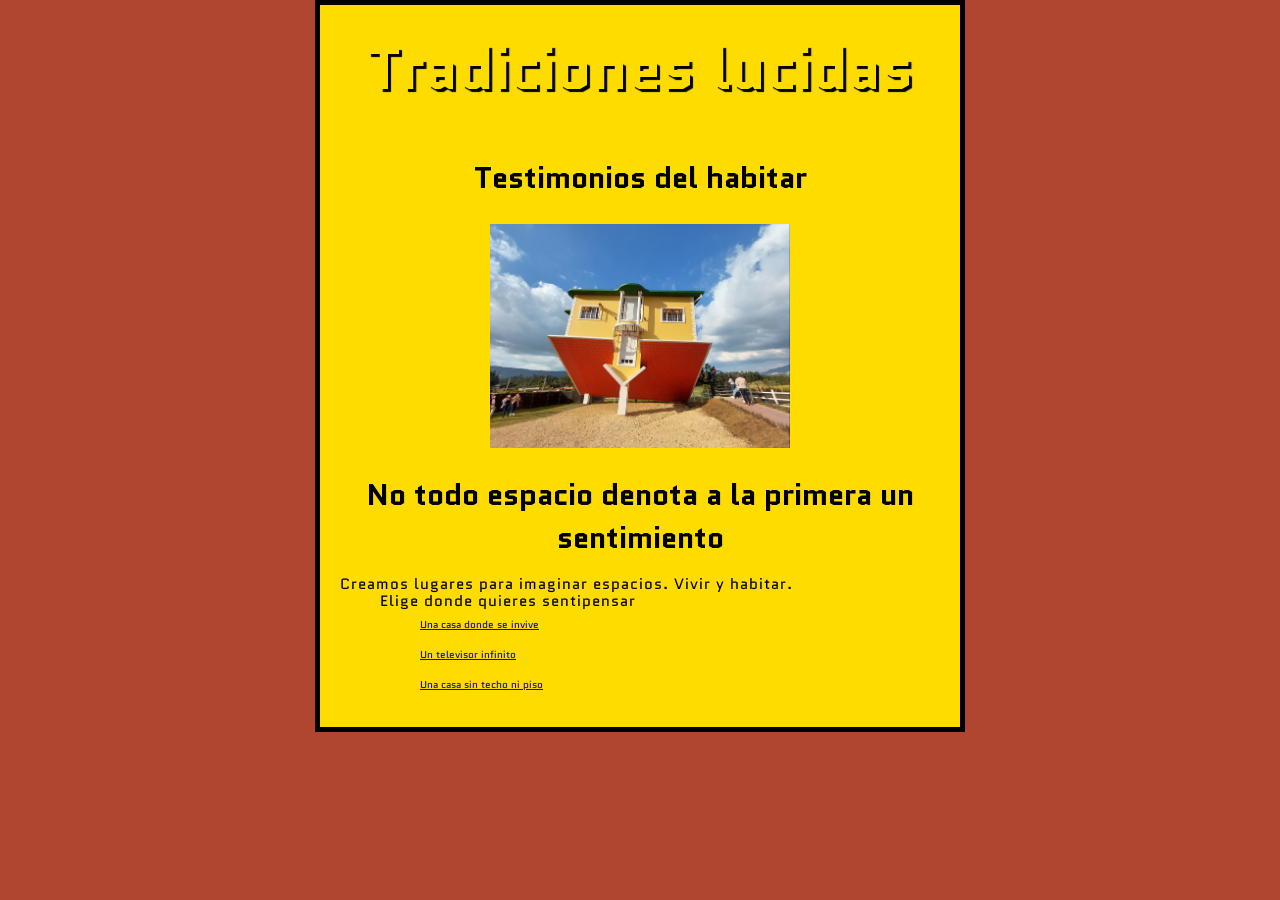
<file: index.html>
<!DOCTYPE html>
<html lang="es">
  <head>
    <meta charset="utf-8">
    <title>Taller Multimedia 1</title>
    <link rel="preconnect" href="https://fonts.googleapis.com">
    <link rel="preconnect" href="https://fonts.gstatic.com" crossorigin>
<link href="https://fonts.googleapis.com/css2?family=Quantico:ital,wght@0,400;0,700;1,400;1,700&family=Saira:ital,wght@0,100..900;1,100..900&display=swap" rel="stylesheet">    
    <link href="styles/style.css" rel="stylesheet" type="text/css">
  </head>
  <body>
    <h1> Tradiciones lucidas</h1>
    <h2> Testimonios del habitar </h2>
    <img src="images/casa 2.jpg" alt= casa>

    
    
    <h2>No todo espacio denota a la primera un sentimiento</h2>
    <p> Creamos lugares para imaginar espacios. Vivir y habitar.</p>
      <ul>

    <p> Elige donde quieres sentipensar</p>
      <ul>
      
      <a class="P3" href="P3.html" <p>Una casa donde se invive </p> </a>
      <a class="P5" href="P5.html" <p>Un televisor infinito </p>
     <a class="P6" href="P6.html" <p>Una casa sin techo ni piso</p>
    </ul>

  </body>
</html>
</file>
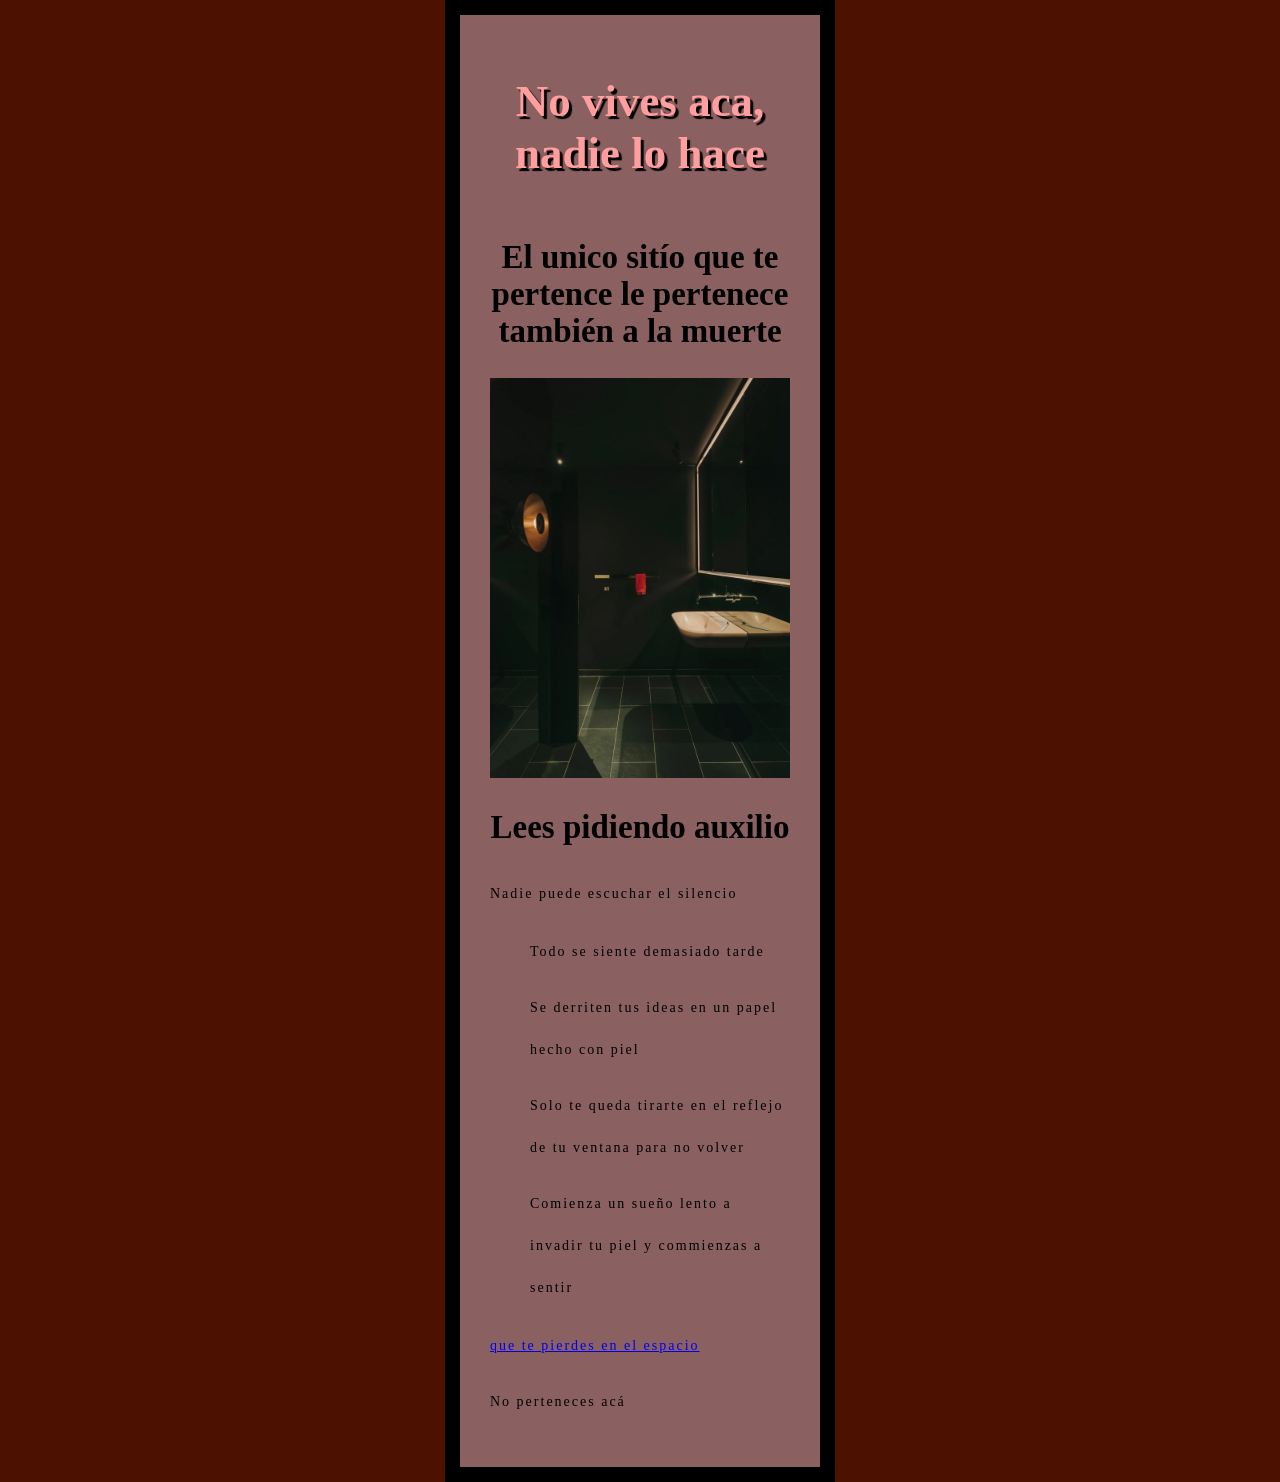
<file: P3.html>
<!DOCTYPE html>
<html lang="es">
  <head>
    <meta charset="utf-8">
    <title>Invivo </title>
    
<link rel="preconnect" href="https://fonts.gstatic.com" crossorigin>
<link href="https://fonts.googleapis.com/css2?family=Over+the+Rainbow&display=swap" rel="stylesheet">
    <link href="styles/style1.css" rel="stylesheet" type="text/css">
  </head>
  <body>
    <h1> No vives aca, nadie lo hace</h1>
    <h2> El unico sitío que te pertence le pertenece también a la muerte </h2>

     <img src="images/casa oscura.webp" alt=casa oscura>

    
    
    <h2>Lees pidiendo auxilio</h2>
    <p> Nadie puede escuchar el silencio</p>
    
    <ul>
      <p> Todo se siente demasiado tarde</li>
      <p> Se derriten tus ideas en un papel hecho con piel </p>
      <p> Solo te queda tirarte en el reflejo de tu ventana para no volver </p>
      <p>Comienza un sueño lento a invadir tu piel y commienzas a sentir </li>
      </ul>  

      
    
<a href="P4.html"><p> que te pierdes en el espacio </p></a>
    
    <p>No perteneces acá</p>

  </body>
</html>
</file>
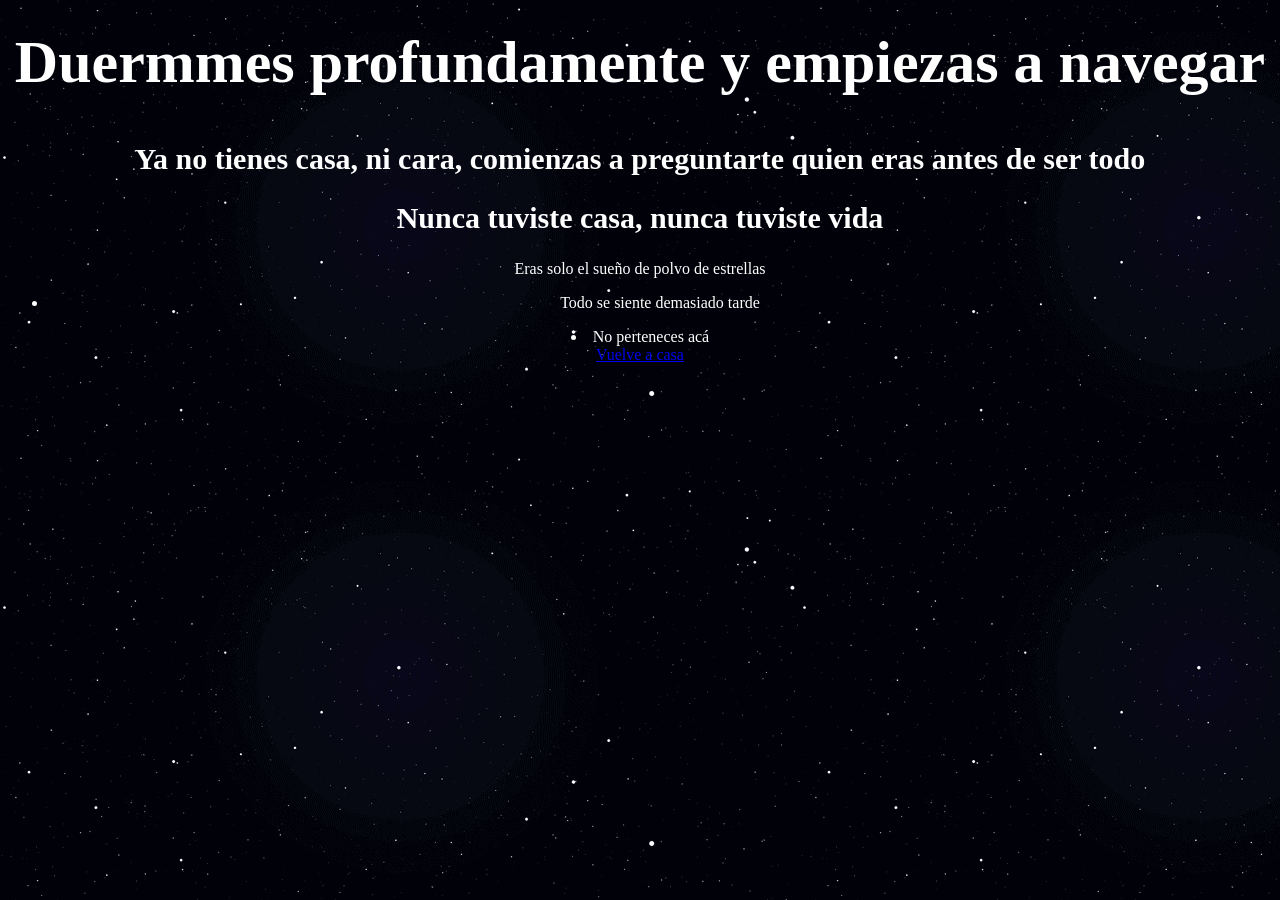
<file: P4.html>
<!DOCTYPE html>
<html lang="es">
  <head>
    <meta charset="utf-8">
    <title>Navegar</title>  
    <link href="styles/style2.css" rel="stylesheet" type="text/css">
  </head>
  <body>
    <h1> Duermmes profundamente y empiezas a navegar</h1>
    <h2> Ya no tienes casa, ni cara, comienzas a preguntarte quien eras antes de ser todo</h2>
     <h2>Nunca tuviste casa, nunca tuviste vida</h2>
    <p> Eras solo el sueño de polvo de estrellas</p>
    
    <ul>
      <li>Todo se siente demasiado tarde</li>
   
    </ul>

      <li>No perteneces acá</li>

    <a class="index" href="index.html" </a>
    <p>Vuelve a casa</p>

  </body>
</html>
</file>
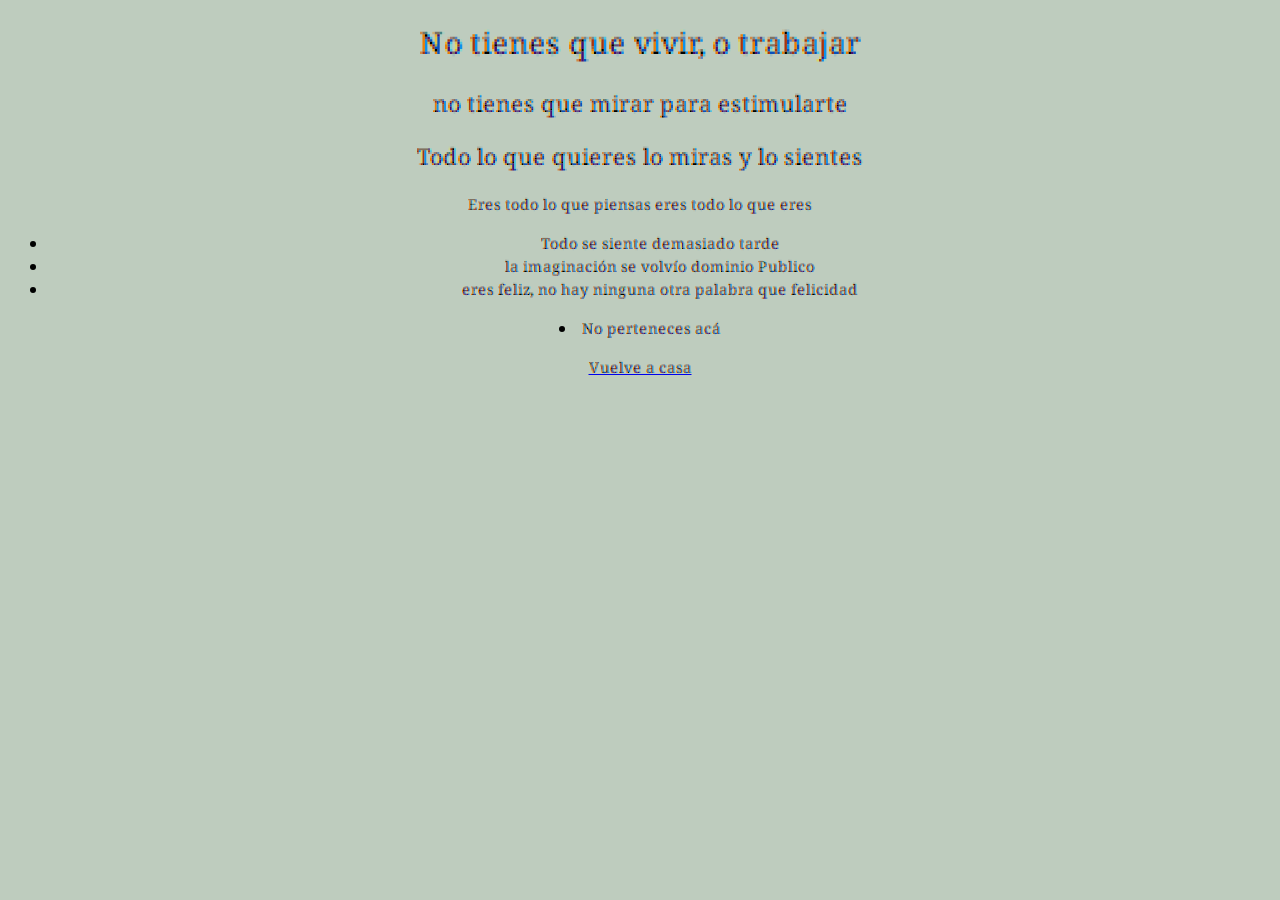
<file: P5.html>
<!DOCTYPE html>
<html lang="es">
  <head>
    <meta charset="utf-8">
    <title>Navegar</title>  
    <link rel="preconnect" href="https://fonts.googleapis.com">
<link rel="preconnect" href="https://fonts.gstatic.com" crossorigin>
<link href="https://fonts.googleapis.com/css2?family=Coral+Pixels&family=Over+the+Rainbow&display=swap" rel="stylesheet">
    <link href="styles/style3.css" rel="stylesheet" type="text/css">
  </head>
  <body>
    <h1> No tienes que vivir, o trabajar</h1>
    <h2> no tienes que mirar para estimularte</h2>
     <h2>Todo lo que quieres lo miras y lo sientes </h2>
    <p> Eres todo lo que piensas eres todo lo que eres</p>
    
    <ul>
      <li>Todo se siente demasiado tarde</li>
      <li>la imaginación se volvío dominio Publico </li>
      <li>eres feliz, no hay ninguna otra palabra que felicidad </li>
    </ul>

      <li>No perteneces acá</li>

    <a class="index" href="index.html" </a>
    <p>Vuelve a casa</p>

  </body>
</html>
</file>
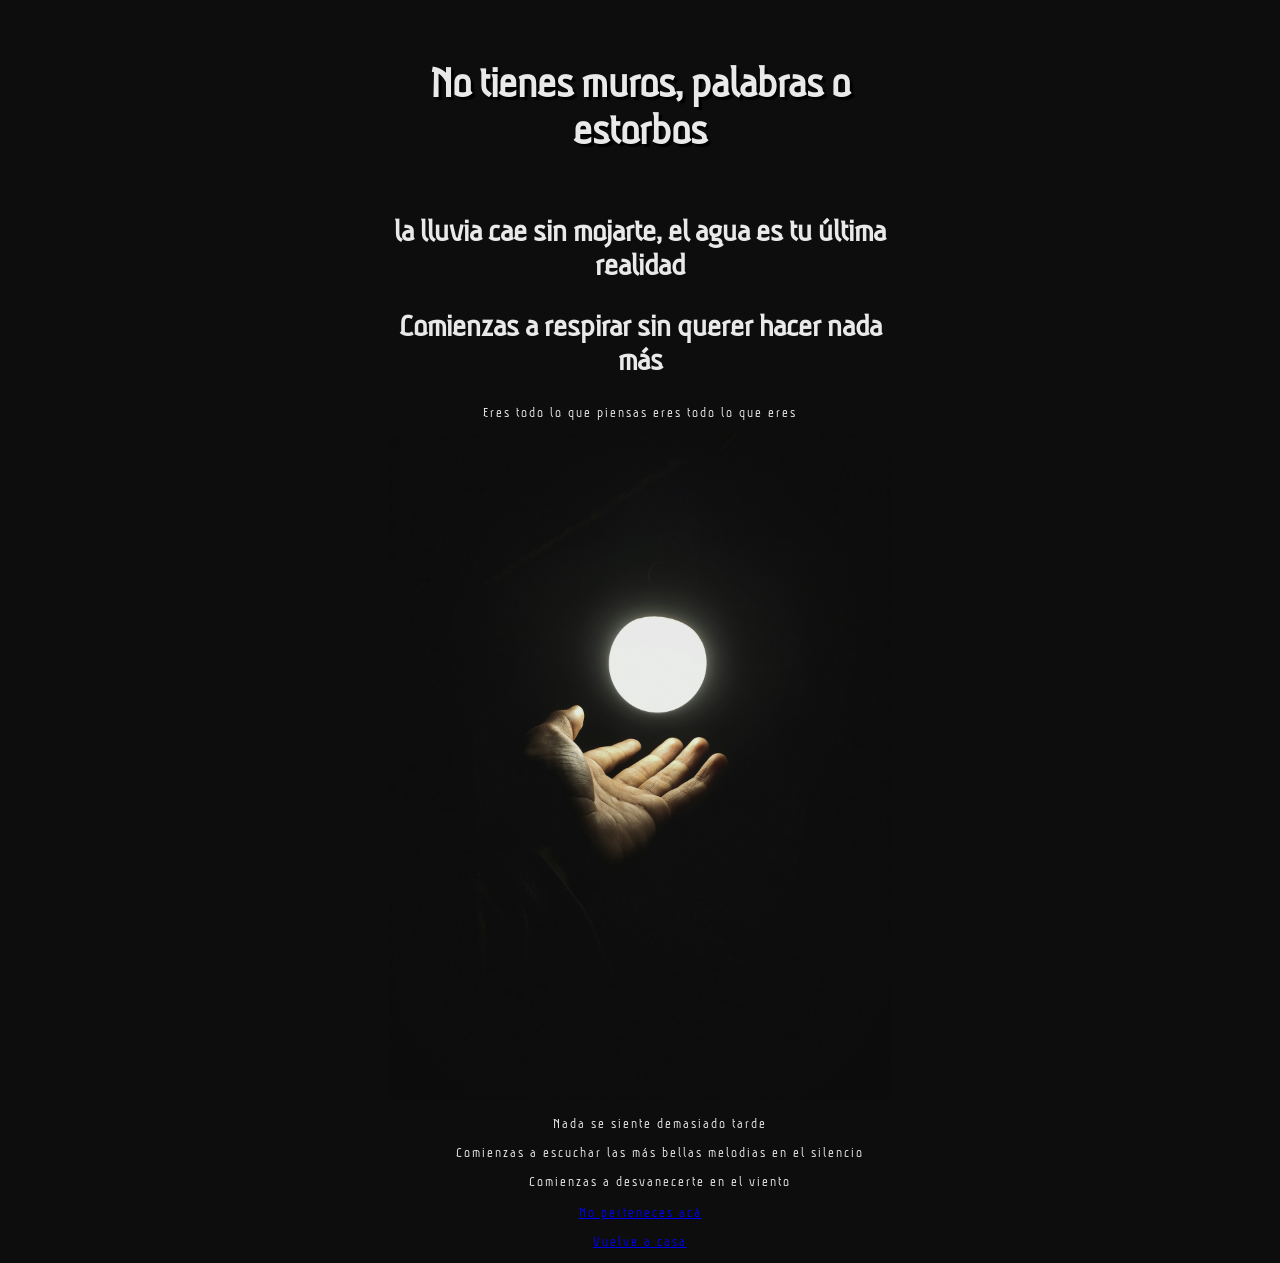
<file: P6.html>
<html lang="es">
  <head>
    <meta charset="utf-8">
    <title>Navegar</title>  
   <link rel="preconnect" href="https://fonts.googleapis.com">
<link rel="preconnect" href="https://fonts.gstatic.com" crossorigin>
<link href="https://fonts.googleapis.com/css2?family=Aubrey&family=Bonheur+Royale&family=Pompiere&family=Sarina&display=swap" rel="stylesheet">
    <link href="styles/style4.css" rel="stylesheet" type="text/css">
  </head>
  <body>
    <h1> No tienes muros, palabras o estorbos</h1>
    <h2> la lluvia cae sin mojarte, el agua es tu última realidad</h2>
     <h2>Comienzas a respirar sin querer hacer nada más</h2>
    <p> Eres todo lo que piensas eres todo lo que eres</p>

    <img src="images/luz.jpg" alt="luz">
    
    <ul>
      <p>Nada se siente demasiado tarde</p>
      <p>Comienzas a escuchar las más bellas melodias en el silencio </p>
      <p>Comienzas a desvanecerte en el viento</p>
    </ul>

<a class="P7" href="P7.html" </a>
      <p>No perteneces acá</p>

    <a class="index" href="index.html" </a>
    <p>Vuelve a casa</p>


  </body>
</html>
</file>
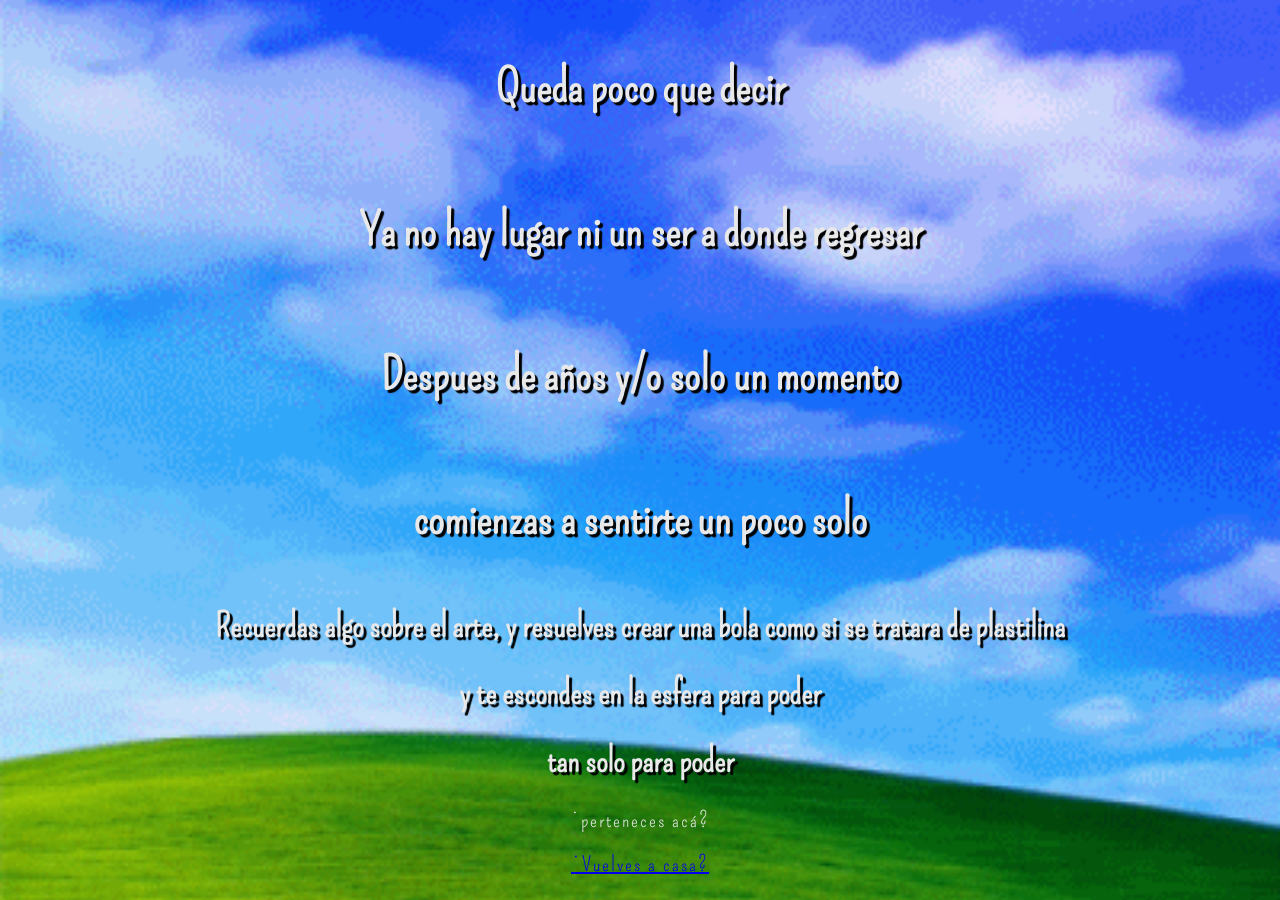
<file: P7.html>
<html lang="es">
  <head>
    <meta charset="utf-8">
    <title>Navegar</title>  
   <link rel="preconnect" href="https://fonts.googleapis.com">
<link rel="preconnect" href="https://fonts.gstatic.com" crossorigin>
<link href="https://fonts.googleapis.com/css2?family=Pompiere&family=Sarina&display=swap" rel="stylesheet">
    <link href="styles/style5.css" rel="stylesheet" type="text/css">
  </head>
  <body>
    
    <h1>Queda poco que decir</h1>
    <h1>Ya no hay lugar ni un ser a donde regresar</h1>
    <h1>Despues de años y/o solo un momento</h1>
    <h1>comienzas a sentirte un poco solo</h1>

    <h2>Recuerdas algo sobre el arte, y resuelves crear una bola como si se tratara de plastilina</h2>

    <h2>y te escondes en la esfera para poder </h2>
    <h2>tan solo para poder </h2>
    </ul>


      <p>¿perteneces acá?</p>

    <a class="index" href="index.html" </a>
    <p>¿Vuelves a casa?</p>


  </body>
</html>
</file>
<file: styles/style.css>
html {
  font-size: 10px;
  font-family: 'Quantico', sans-serif;
}

h1 {
  font-size: 60px;
  text-align: center;
}

h2 {
  font-size: 30px;
  text-align: center;
}

p  {
  font-size: 15px;
  line-height: 2px;
  letter-spacing: 1px;
}

html {
  background-color: #B04530;
}

body {
  width: 600px;
  margin: 0 auto;
  background-color: #FFDC00;
  padding: 0 20px 20px 20px;
  border: 5px solid black;
}

h1 {
  margin: 0;
  padding: 20px 0;
  color: #FFDC00;
  text-shadow: 3px 3px 1px black;
}

img {
  width: 300px; 
  height: auto; 
  display: block;
  margin-left: auto;
  margin-right: auto;
}
</file>
<file: styles/style1.css>
h1 {
  font-size: 45px;
  text-align: center;
}

h2 {
  font-size: 33px;
  text-align: center;
}

p {
  font-size: 14px;
  line-height: 3;
  letter-spacing: 2px;
}

html {
  background-color: #4D1100;
}

body {
  width: 300px;
  margin: 0 auto;
  background-color: #8A6060;
  padding: 0 30px 30px 30px;
  border: 15px solid black;
}

h1 {
  margin: 30;
  padding: 30px 0;
  color: #FF9E9E;
  text-shadow: 3px 3px 1px black
}

  img {
  width: 300px;
  height: auto; 

  }
</file>
<file: styles/style2.css>
body {
 
  background-image: url('../images/fondo.gif');
  
}

html {
 
  font-family: "Over the Rainbow", cursive;
  font-weight: 400;
  font-style: normal;
 color:#FFFFFF; 

}



h1 {
  font-size: 60px;
  text-align: center;
}

h2 {
  font-size: 30px;
  text-align: center;
  
}

p, li {
  margin: 0;

  text-align: center;

}


 

h1 {
  margin: 0;
  padding: 20px 0;
  
  }
</file>
<file: styles/style3.css>
body {
  font-family: "Coral Pixels", serif;
  font-weight: 400;
  font-style: normal;
  text-align: center;
  background-color: #beccbe;

    animation-name :cambioColor;
    animation-duration: 5s;
    animation-iteration-count: infinite;

}

@keyframes cambioColor {

0% {background-color: aliceblue;}
25% {background-color: #d1c8de;}
50% { background-color: aquamarine;}
75% {background-color: bisque;}
1000%{background-color: beige;}
    
}
</file>
<file: styles/style4.css>
html{


  font-family: "Aubrey", system-ui;
  font-weight: 400;
  font-style: normal;



  color:#e9e9e9;


}


h1 {
  font-size: 45px;
  text-align: center;
}

h2 {
  font-size: 33px;
  text-align: center;
}

p {
  font-size: 14px;
  text-align: center;
  letter-spacing: 2px;
}

html {
  background-color:#0d0d0d;
}

body {
  width: 500px;
  margin: 0 auto;
  background-color: #0d0d0d;
  
  
}

h1 {
  margin: 30;
  padding: 30px 0;
  text-shadow: 3px 3px 1px black
}

  img {
  width: 500px;
  height: auto; 

  }
</file>
<file: styles/style5.css>
html{
  font-family: "Pompiere", sans-serif;
  font-weight: 400;
  font-style: normal;


  color:#e9e9e9;
}

h1 {
  font-size: 45px;
  text-align: center;
}

h2 {
  font-size: 33px;
  text-align: center;
  text-shadow: 3px 3px 1px black
}

p {
  font-size: 20px;
text-align: center;
  letter-spacing: 2px;
}


body {
  background-image: url('../images/cielu.jpg');
  background-size: cover;         
  background-repeat: no-repeat;    
  background-position: center;     
  background-attachment: fixed; 
}

  


h1 {
  margin: 30;
  padding: 30px 0;
  text-shadow: 3px 3px 1px black
}

  img {
  width: 500px;
  height: auto; 

  }
</file>
